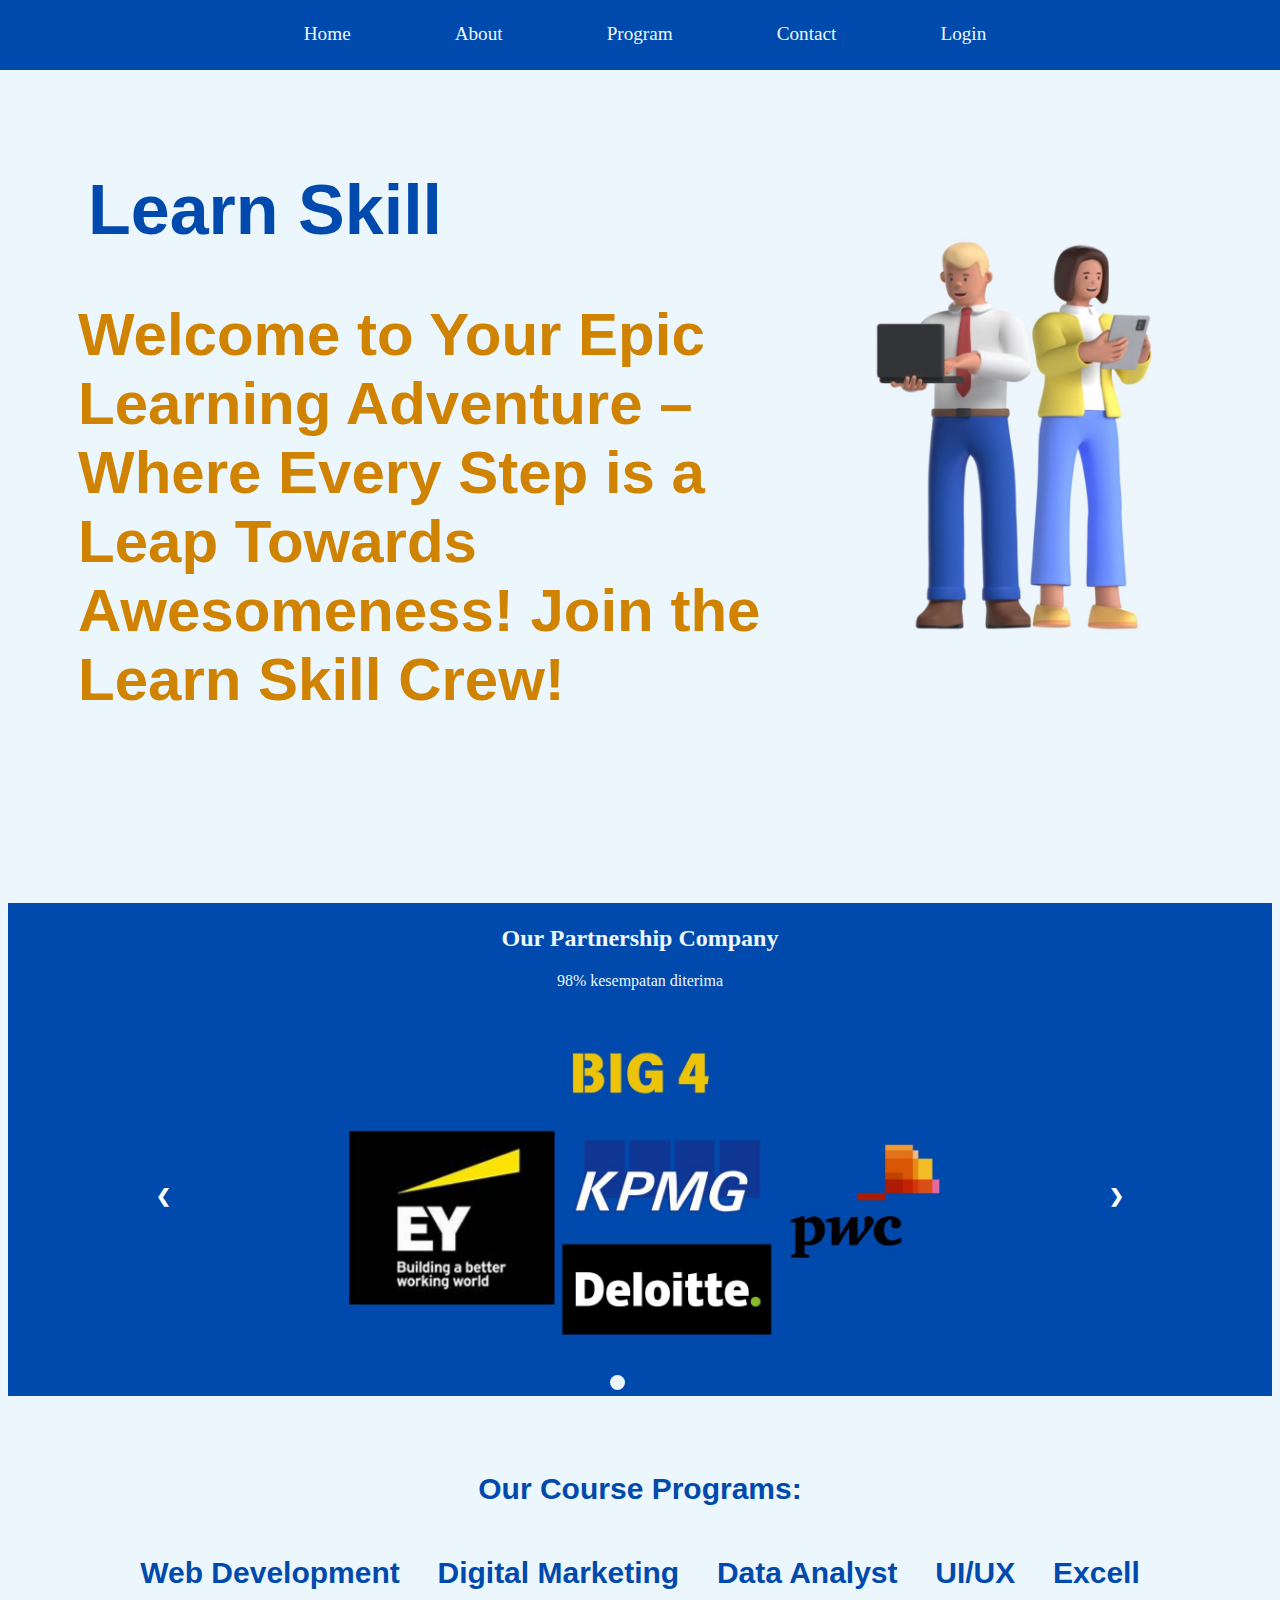
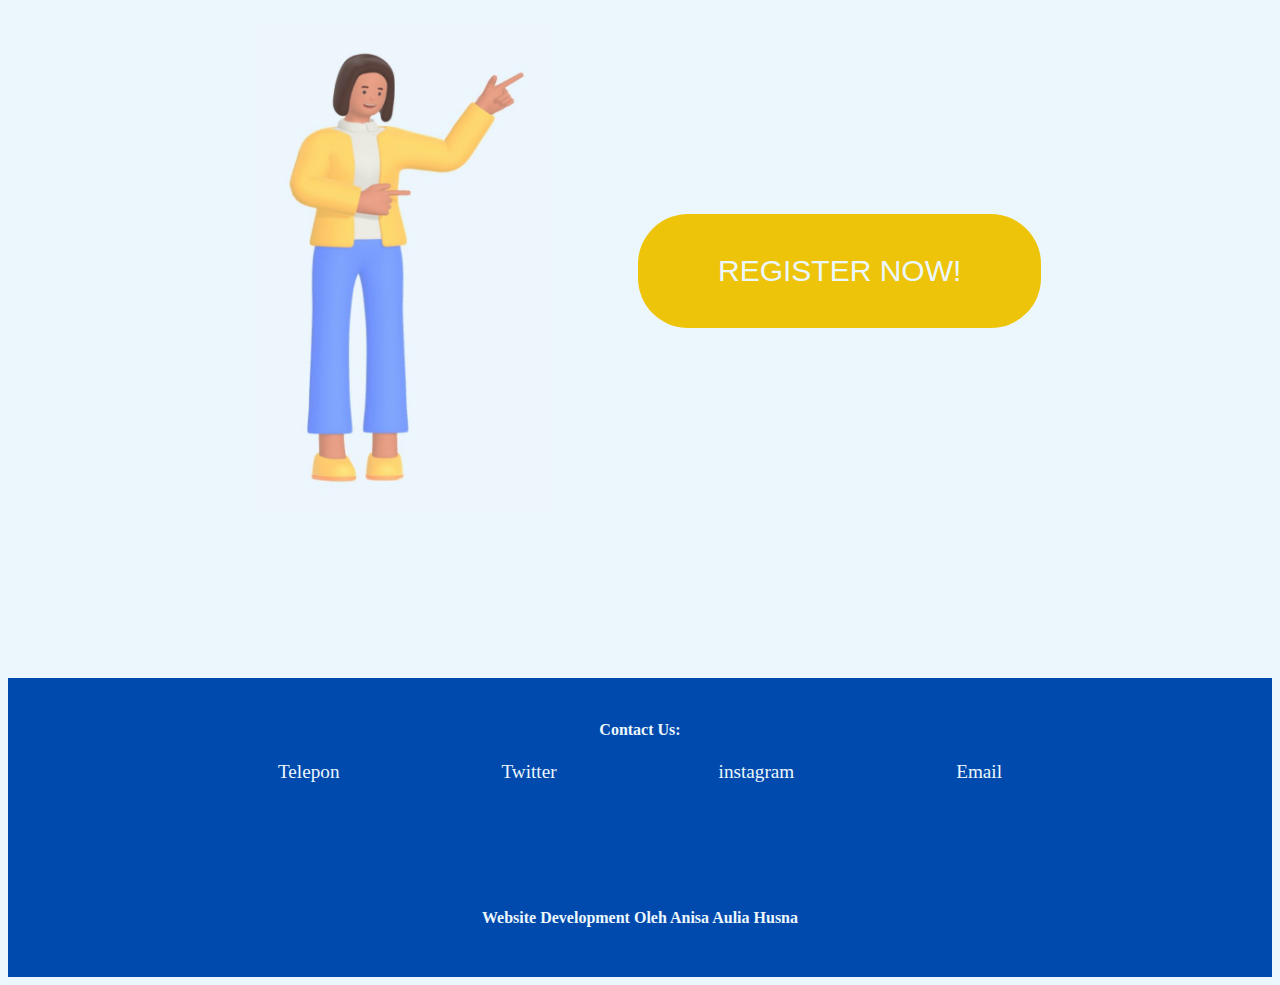
<file: index.html>
<!DOCTYPE html>
<html lang="en">
  <head>
    <meta charset="UTF-8" />
    <meta name="viewport" content="width=device-width, initial-scale=1.0" />
    <title>Learn Skill</title>
    <link rel="stylesheet" href="styles.css"/>
  </head> 
  <body>
    <ul align="center" class="navigation">
      <a href="index.html">Home</a>
      <a href="about.html">About</a>
      <a href="#">Program</a>
      <a href="#">Contact</a>
      <a href="login.html">Login</a>
    </ul>

    <div>
      <h1 id="learnskill-satu" ;>Learn Skill</h1>
      <img
        style="margin-top: -3cm"
        src="./Desain tanpa judul.jpg"
        alt="gambar1"
        align="right"
      />
      <h1 id="quotes">
        Welcome to Your Epic Learning Adventure – Where Every Step is a Leap
        Towards Awesomeness! Join the Learn Skill Crew!
      </h1>
    </div>

    <div class="kolom-testi">
      <h2 align="center">Our Partnership Company</h2>
      <p align="center" >98% kesempatan diterima</p>
   
    
     <div class="slideshow-container">
      <div class="mySlides fade" align="center">
        <img src="./BIG4.jpg" style="width: 65%">
      </div>
      <div class="mySlides fade" align="center">
        <img src="./BUMN.jpg" style="width:65%">
      </div>
      <div class="mySlides fade"align="center">
        <img src="./MNC.jpg" style="width:65%">
      </div>
      <a class="prev" onclick="plusSlides(-1)">&#10094;</a>
      <a class="next" onclick="plusSlides(1)">&#10095;</a>
     </div>
     <div style="text-align:center">
      <span class="dot" onclick="currentSlide(1)"></span>
      <span class="dot" onclick="currentSlide(2)"></span>
      <span class="dot" onclick="currentSlide(3)"></span>
     </div>
    </div>
    <h2 align="center" 
    style="margin-top: 2cm; color: #004aad; 
    font-family: 'Franklin Gothic Medium','Arial Narrow', Arial, sans-serif; font-size: 30px;">
    Our Course Programs:</h2>
    <div class="kursus">
      <h2 >Web Development</h2>
      <h2 >Digital Marketing</h2>
      <h2 >Data Analyst</h2>
      <h2 >UI/UX</h2>
      <h2> Excell </h2>
    </div>
    
    <img src="./animasi2.jpg"
        alt="gambar2"
        align="left"/>
    <div>
      <button style="font-size: 30px; 
      font-family: 'Franklin Gothic Medium', 'Arial Narrow', Arial, sans-serif;" class="button">REGISTER NOW!</button>
    </div>

    <div class="kontak" align="center">
      <h4 align="center" style="margin-top: 40px">Contact Us:</h4>
      <p class="kontak2">
        <a href="ulr.php">Telepon</a>
        <a href="https://x.com/idextratime">Twitter</a>
        <a href="https://www.instagram.com/jokowi?utm_source=ig_web_button_share_sheet&igsh=ZDNlZDc0MzIxNw=="
          >instagram</a>
          <a href="url.php">Email</a>
      </p>
      <div class="tag">
       <b style="margin-top: 300px;">Website Development Oleh Anisa Aulia Husna</b>
     </div>
    </div>
   <script src="index.js"></script>
  </body>
</html>
</file>
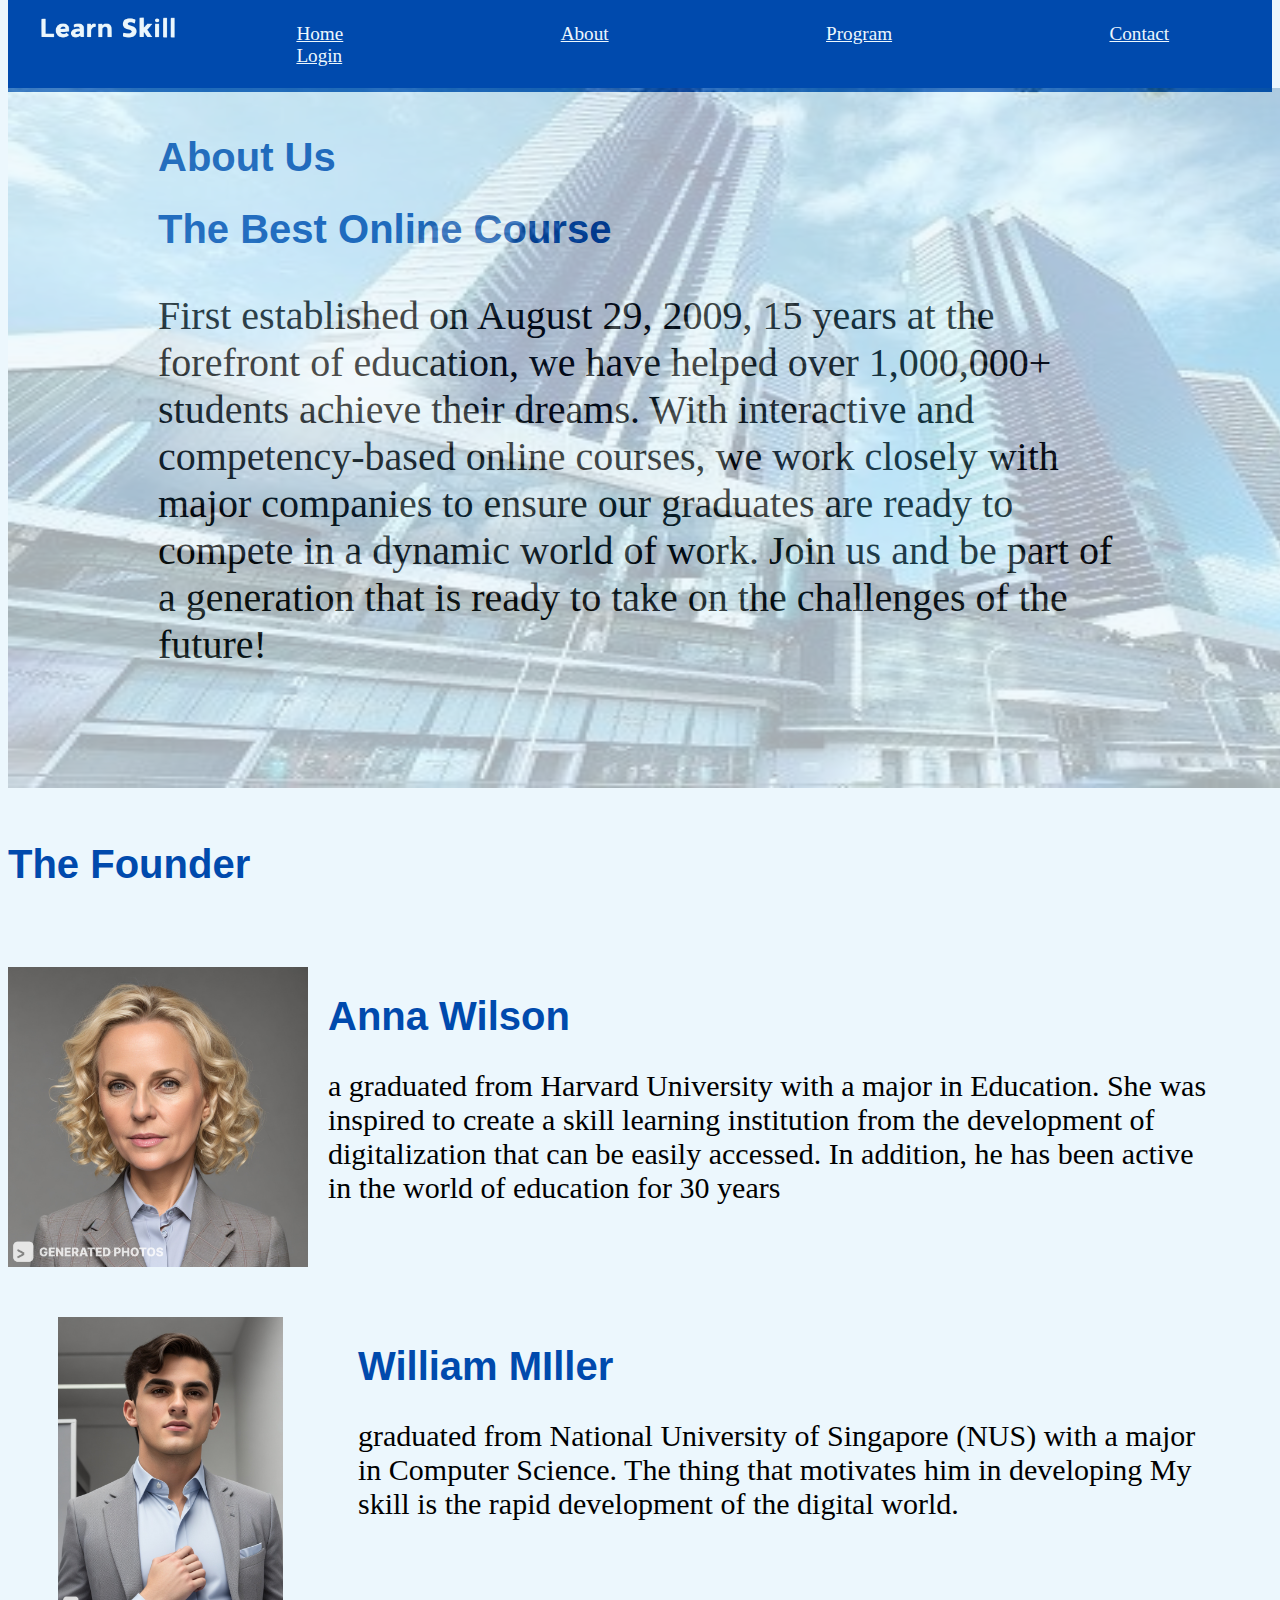
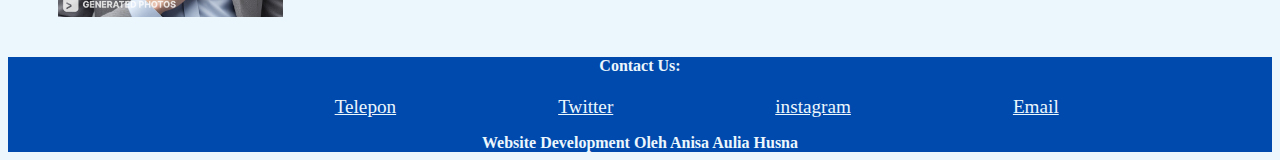
<file: about.html>
<!DOCTYPE html>
<html lang="en">
  <head>
    <meta charset="UTF-8" />
    <meta name="viewport" content="width=device-width, initial-scale=1.0" />
    <title>About Us</title>
    <link rel="stylesheet" href="about.css" />
  </head>
  <body>
    <ul class="navigation">
      <img align="left" src="./Learn Skill.jpg" />
      <a align="center" href="index.html">Home</a>
      <a align="center" href="about.html">About</a>
      <a align="center" href="#">Program</a>
      <a align="center" href="#">Contact</a>
      <a align="center" href="login.html">Login</a>
    </ul>
  <div class="contrainer"/>
    <div class="top-left"/>
    <h1 class="aboutus">About Us<h1>
    <h1 class="aboutus">The Best Online Course</h1>
    <p class="letter">First established on August 29, 2009, 15 years at the forefront of education, we have helped over 1,000,000+ 
      students achieve their dreams.
      With interactive and competency-based online courses, we work closely with major companies to ensure 
      our graduates are ready to compete in a dynamic world of work. Join us and be part of a generation that 
      is ready to take on the challenges of the future!</p>
    </div> 
      <img src="./background.jpg" />
  </div>
      
  <h1 style="margin-top: 50px; margin-bottom: 80px;" class="aboutus">The Founder</h1>
 
  <div class="format-ceo">
        <img class="potoceo" src="./Anna Wilson.jpg">
      <div style="margin-left: 20px; margin-right: 50px;">
        <h1 class="ceo-name">Anna Wilson </h1>
        <p class="profil">a graduated from Harvard University with a major in Education. She was inspired to create 
          a skill learning institution from the development of digitalization that can be easily accessed. 
          In addition, he has been active in the world of education for 30 years</p>
      </div>
  </div>
  
  <div class="format-ceo">
    <img style="margin-top: 50px; margin-left: 50px;" class="potoceo" src="./william frank.jpg">
    <div style="margin-left: 75px; margin-right: 50px; margin-top: 50px;">
    <h1 class="ceo-name">William MIller</h1>
    <p class="profil">graduated from National University of Singapore (NUS) with a major in Computer Science. 
      The thing that motivates him in developing My skill is the rapid development of the digital world.</p>
    </div>
  </div>

  <div class="kontak" align="center" style="margin-top: 40px">
    <h4>Contact Us:</h4>
    <p class="kontak2">
      <a href="ulr.php">Telepon</a>
      <a href="https://x.com/idextratime">Twitter</a>
      <a href="https://www.instagram.com/jokowi?utm_source=ig_web_button_share_sheet&igsh=ZDNlZDc0MzIxNw=="
        >instagram</a>
        <a href="url.php">Email</a>
    </p>
    <b>Website Development Oleh Anisa Aulia Husna</b>
  </div>
</html>
</file>
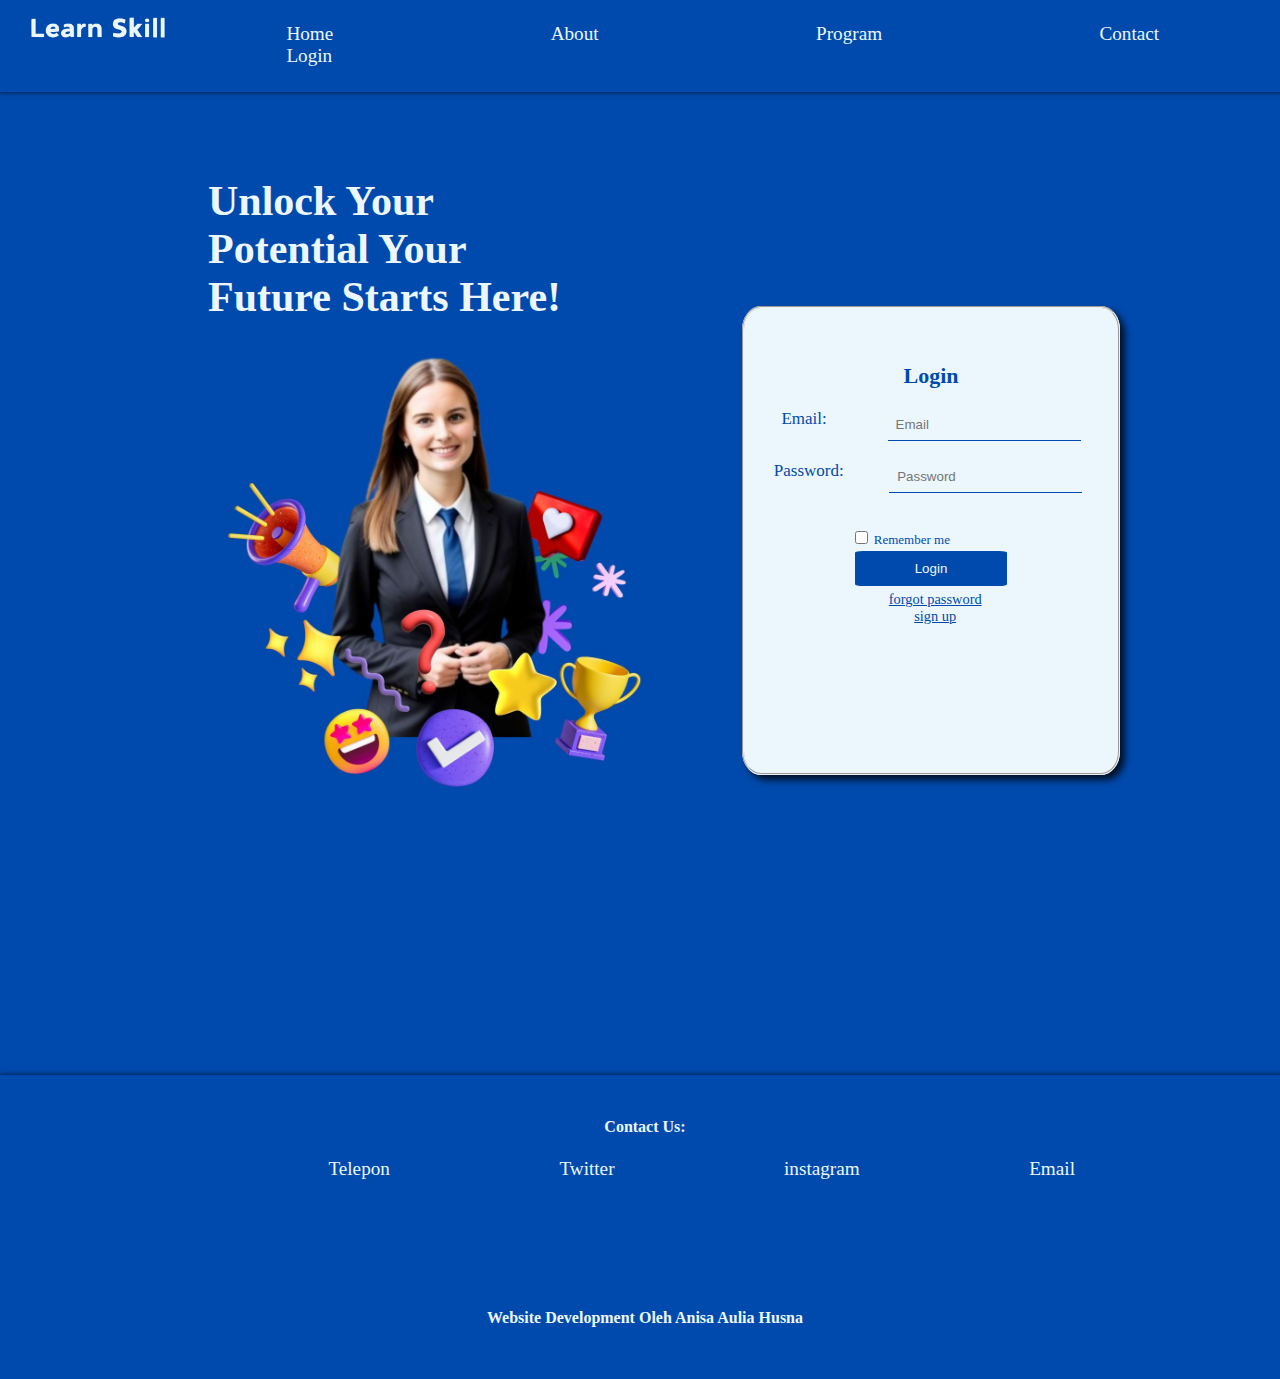
<file: login.html>
<!DOCTYPE html>
<html lang="en">
  <head>
    <meta charset="UTF-8" />
    <meta name="viewport" content="width=device-width, initial-scale=1.0" />
    <title>Login</title>
    <link rel="stylesheet" href="login.css" />
  </head>
  <body>
  <div>
    <ul class="navigation">
      <img align="left" src="./Learn Skill.jpg" />
      <a align="center" href="index.html">Home</a>
      <a align="center" href="about.html">About</a>
      <a align="center" href="#">Program</a>
      <a align="center" href="#">Contact</a>
      <a align="center" href="login.html">Login</a>
    </ul>
  </div>
    <div class="quote">
     <h2>Unlock Your Potential Your Future Starts Here!</h>
    </div>
    <img class="wanita-formal" src="./wanita formal.jpg">
    <div class="form">
      <fieldset>
      <form method="post">
        <legend class="login">Login</legend>
          <div class="email">
            <label>Email:</label>
            <input class="box" type="Email" name="email" placeholder="Email" />
          </div>
          <div class="password">
            <label>Password:</label>
            <input class="box" type="Password" name="password" placeholder="Password" />
          </div>
          <div class="remember">
            <label
              ><input type="checkbox" name="remember" value="remember" />
              Remember me</label>
          </div> 
          <div class="btn1"> 
            <button class="btn2">Login</button>
          </div>
          <div class="login2" align="center">
            <a style="color:#004aad ;" href="#">forgot password</a>
            <a style="color:#004aad ;" href="#"> sign up</a>
          </div> 
       
        </form>
       
    </fieldset>
  </div>
    <div class="kontak" align="center">
      <h4 align="center" style="margin-top: 40px">Contact Us:</h4>
      <p class="kontak2">
        <a href="ulr.php">Telepon</a>
        <a href="https://x.com/idextratime">Twitter</a>
        <a
          href="https://www.instagram.com/jokowi?utm_source=ig_web_button_share_sheet&igsh=ZDNlZDc0MzIxNw=="
          >instagram</a
        >
        <a href="url.php">Email</a>
      </p>
      <div class="tag">
        <b style="margin-top: 300px;">Website Development Oleh Anisa Aulia Husna</b>
      </div>
    </div>
  </body>
</html>
</file>
<file: styles.css>
body {
  background-color: #ecf7fd;
}
.navigation {
  justify-content: center;
  flex-flow: row-wrap;
  background-color: #004aad;
  padding: 25px;
  margin-top: -10px;
  margin-left: -10px;
  margin-right: -20px;
  word-spacing: 100px;
}
a[href] {
  color: #ecf7fd;
  font-size: larger;
  text-decoration: none;
}
a[href]:hover {
  color: #0471ff;
}
#learnskill-satu {
  margin-top: 100px;
  margin-left: 80px;
  font-size: 70px;
  font-family: "Franklin Gothic Medium", "Arial Narrow", Arial, sans-serif;
  color: #004aad;
}
#quotes {
  justify-content: flex-star;
  margin-left: 70px;
  margin-right: 100px;
  margin-top: 50px;
  font-size: 60px;
  font-family: "Franklin Gothic Medium", "Arial Narrow", Arial, sans-serif;
  color: #d08300;
}
img[src="./Desain tanpa judul.jpg"] {
  width: 500px;
  height: 500px;
}
.kolom-testi {
  background-color: #004aad;
  color: #ecf7fd;
  padding: 2px;
  margin-top: 5cm;
}
.testi {
  display: flex;
  justify-content: center;
  font-size: 20px;
}
* { box-sizing: border-box; }
.slideshow-container { 
  max-width: 1000px; 
  position: relative; 
  margin: auto; 
}

.mySlides { 
  size: 100px;
  display:inline;
}

.prev, .next { cursor: pointer; 
  position: absolute; 
  top: 50%; width: auto; 
  margin-top: -22px; 
  padding: 16px; color: white; 
  font-weight: bold; font-size: 18px; 
  transition: 0.6s ease; 
  border-radius: 0 3px 3px 0; 
  user-select: none; }

.next { right: 0; 
  border-radius: 3px 0 0 3px; }

.prev:hover, .next:hover { 
  background-color: rgba(0,0,0,0.8); }

.dot { 
  cursor: pointer; 
  height: 15px; 
  width: 15px; 
  margin: 0 2px; 
  background-color: #004aad; 
  border-radius: 50%; 
  display: inline-block; 
  transition: background-color 0.6s ease; }

.active, .dot:hover { background-color: #ecf7fd; }

.fade { animation-name: fade; animation-duration: 1.5s; }
@keyframes fade { from {opacity: .4} to {opacity: 1} }

.kursus {
  display: flex;
  justify-content: center;
  justify-content: space-around;
  color: #004aad;
  font-size: 20px;
  font-family: "Franklin Gothic Medium", "Arial Narrow", Arial, sans-serif;
  margin-left: 3cm;
  margin-right: 3cm;
}

img[src="./animasi2.jpg"] {
  width: 500px;
  height: 500px;
  margin-left: 100px;
}
.button {
  background-color: #eec40b;
  border: none;
  color: #ecf7fd;
  padding: 40px 80px;
  text-align: center;
  display: inline-block;
  margin: 200px 30px;
  cursor: pointer;
  border-radius: 50px;
  justify-content: center;
}
.button:hover {
  background-color: #d08300;
}
.kontak {
  background-color: #004aad;
  color: #ecf7fd;
  padding-top: 3px;
  padding-bottom: 50px;
  margin-top: 150px
 
}
.kontak:hover {
  color: #3e82db;
}
.kontak2 {
  display: flex;
  justify-content: space-around;
  margin-right: 5cm;
  margin-left: 5cm;
}
.tag {
  margin-top: 10%;
}
</file>
<file: about.css>
img[src="./Learn Skill.jpg"] {
  width: 150px;
  height: 80px;
  margin-top: -35px;
}
.navigation {
  justify-content: center;
  flex-flow: row-wrap;
  background-color: #004aad;
  padding: 25px;
  margin-top: -10px;
  word-spacing: 100px;
}
a[href] {
  color: #ecf7fd;
  font-size: larger;
  margin-left: 3cm;
}
body {
  background-color: #ecf7fd;
}
img[src="./background.jpg"] {
  width: 1700px;
  height: 700px;
  opacity: calc(30%);
  margin-top: -20px;
  margin-right: 200px;
}
container {
  position: relative;
  text-align: center;
  color: #004aad;
}
.top-left {
  position: absolute;
  margin-left: 150px;
  margin-right: 150px;
}
.aboutus {
  font-size: 40px;
  color: #004aad;
  font-family: "Franklin Gothic Medium", "Arial Narrow", Arial, sans-serif;
}
.letter {
  font-size: 40px;
}
.format-ceo {
  display: flex;
  justify-content: space-between;
}
.ceo-name {
  font-size: 40px;
  color: #004aad;
  font-family: "Franklin Gothic Medium", "Arial Narrow", Arial, sans-serif;
}
.potoceo {
  height: 300px;
  width: auto;
}
.profil {
  font-size: 30px;
  margin-top: 30px;
}
.kontak {
  background-color: #004aad;
  color: #ecf7fd;
}
.kontak2 {
  display: flex;
  justify-content: space-around;
  margin-right: 5cm;
  margin-left: 5cm;
}
</file>
<file: login.css>
img[src="./Learn Skill.jpg"] {
  width: 150px;
  height: 80px;
  margin-top: -35px;
}
.navigation {
  justify-content: center;
  flex-flow: row-wrap;
  background-color: #004aad;
  padding: 25px;
  margin-top: -10px;;
  margin-left: -10px;
  margin-right: -20px;
  word-spacing: 100px;
  box-shadow: #011127 0px 0px 5px ;
}
a[href] {
  color:#ecf7fd;
  font-size: larger;
  margin-left: 3cm;
  text-decoration: none;
}
a[href]:hover {
  color: #0471ff;
}
body {
  background-color: #004aad;
}

.form {
  display: flex;
  justify-content: flex-end;
  margin-right: 150px;
  margin-top: -40%;
}
fieldset {
height: 450px;
width: 350px;
display: flex;
justify-content: center;
background-color: #ecf7fd;
border-radius: 5%;
box-shadow:#011127 5px 5px 7px;
}
.login {
color: #004aad;
font-size: 22px;
font-family: 'Times New Roman', Times, serif;
margin-top: 50px;
margin-bottom: 20px;
display: flex;
justify-content: center;
font-weight:bold;
}
.email {
  color: #004aad;
  font-size: 17px;
  font-family: 'Times New Roman', Times, serif;
  margin-top:20px ;
  margin-bottom: 20px; 
  display: flex;
  justify-content: space-around;
  }
.password { 
 color: #004aad;
 font-size: 17px;
 font-family: 'Times New Roman', Times, serif;
 margin-top: 20px;
 margin-bottom: 20px;
 margin-right: 6px;
 display: flex;
 justify-content:space-around;
}
 .box {
  margin-left: 10px;
  background: transparent;
  border-bottom: 1px solid #004aad;
  border-top: none;
  border-left: none;
  border-right: none;
  padding: 8px;
}
.remember {
  color: #004aad;
  margin-top: 10%;
  margin-bottom: 3px;
  margin-left: 27%;
  font-size: 13px;
}
.remember:hover {
  color:#0471ff;
}
.login2{
  color:#004aad;
  text-decoration: underline;
  font-size: 12px; 
  justify-content:center;
  margin-top: 5px;
  margin-right: 30%;
}
.login2:hover {
  color: #0471ff;
}

.btn1 {
display: flex;
justify-content: center;
}
.btn2 {
display: flex;
justify-content: center;
color: #ecf7fd;
background: #004aad;
padding:10px 60px;
border: none;
border-radius: 5%;
}
.btn2:hover {
background: #0471ff;
}
.quote {
display: flex;
justify-content: flex-start;
margin-top: 4%;
margin-left: 200px;
margin-right: 55%;
color: #ecf7fd;
font-size: 28px;
}
.wanita-formal {
width: auto;
height: 500px;
display: flex;
justify-content: flex-start;
margin-top:-45px;
margin-left: 185px;
margin-right: 50%;
}
.contact {
  margin-top: 30%;
}
.kontak {
  background-color: #004aad;
  color: #ecf7fd;
  padding-top: 3px;
  padding-bottom: 50px;
  margin-top: 300px;
  box-shadow: #011127 0px 0px 5px 0px;
  margin-bottom: -10px;
  margin-left: -10px;
  margin-right: -20px;

}
.kontak2 {
  display: flex;
  justify-content: space-around;
  margin-right: 5cm;
  margin-left: 5cm;
}
.kontak2:hover {
  color:#0471ff;
}
.tag {
  margin-top: 10%;
}
</file>
